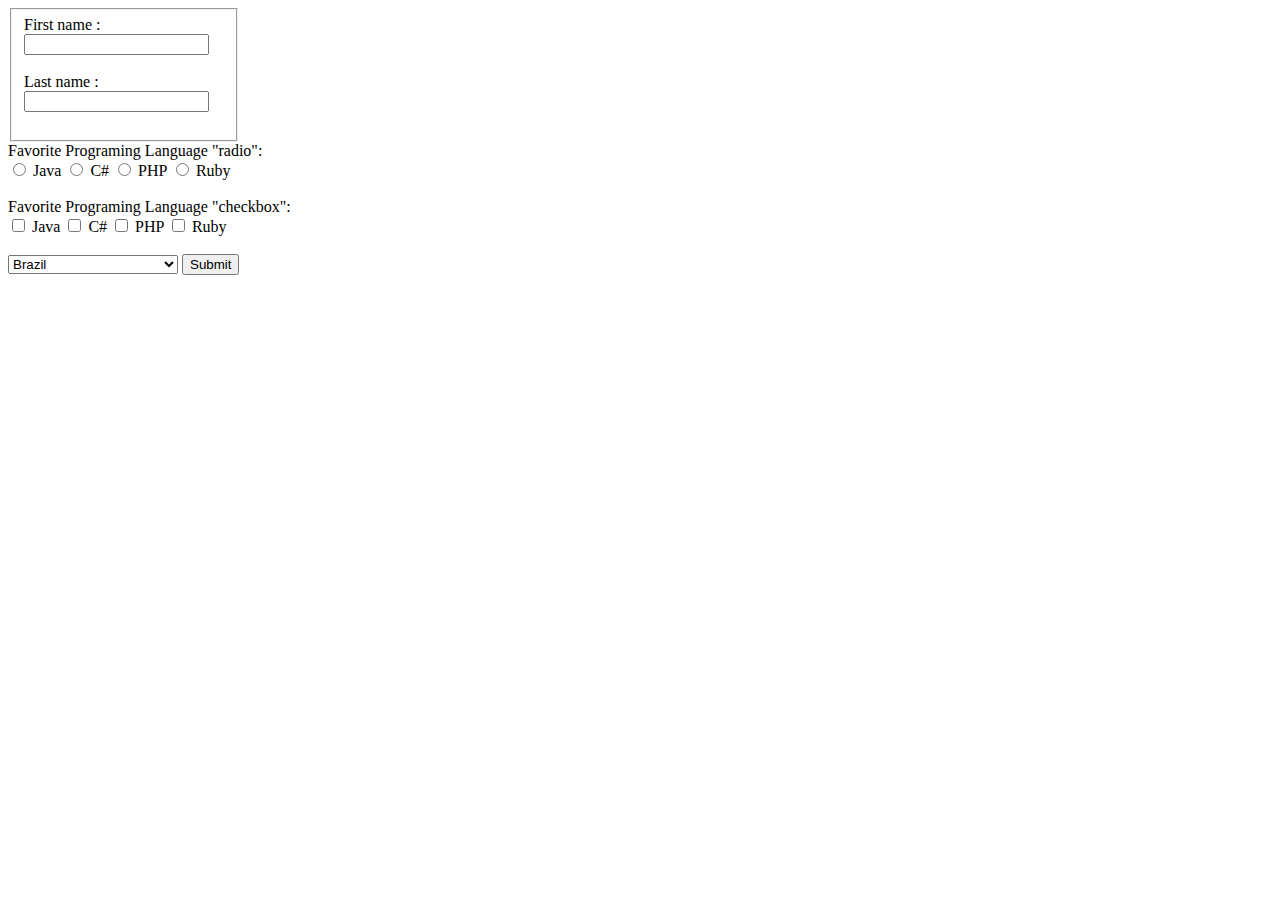
<file: jspdemo/WebContent/stuend-dropdown.html>
<html>

<head><title>Student Registration Form</title></head>

<body>
	<!-- form 어디로 보낼지, 어떤 방식으로 보낼지 지정함 -->
<form action="student-dropdown-response.jsp">
	<fieldset style = "width:200">
	First name : <input type = "text" name = "firstName"/>
	<br/><br/>

	Last name : <input type = "text" name = "lastName"/>
	<br/><br/>
	</fieldset>
	
	<!-- 라디오버튼 -->
	Favorite Programing Language "radio": </br>
	<input type = "radio" name = "language" value = "Java"> Java
	<input type = "radio" name = "language" value = "C#"> C#
	<input type = "radio" name = "language" value = "PHP"> PHP
	<input type = "radio" name = "language" value = "Ruby"> Ruby
	<br/><br/>
	
	<!-- 체크박스 -->
	Favorite Programing Language "checkbox": </br>
	<input type = "checkbox" name = "Programinglanguage" value = "Java"> Java
	<input type = "checkbox" name = "Programinglanguage" value = "C#"> C#
	<input type = "checkbox" name = "Programinglanguage" value = "PHP"> PHP
	<input type = "checkbox" name = "Programinglanguage" value = "Ruby"> Ruby
	<br/><br/>
	
	<!-- 드랍다운 -->
	<select name = "country">
	<option>Brazil</option>
	<option>France</option>
	<option>Germany</option>
	<option>United Kingdom</option>
	<option>United States of America</option>
	</select>
	
	<input type = "submit" value = "Submit"/>

</form>

</body>

</html>
</file>
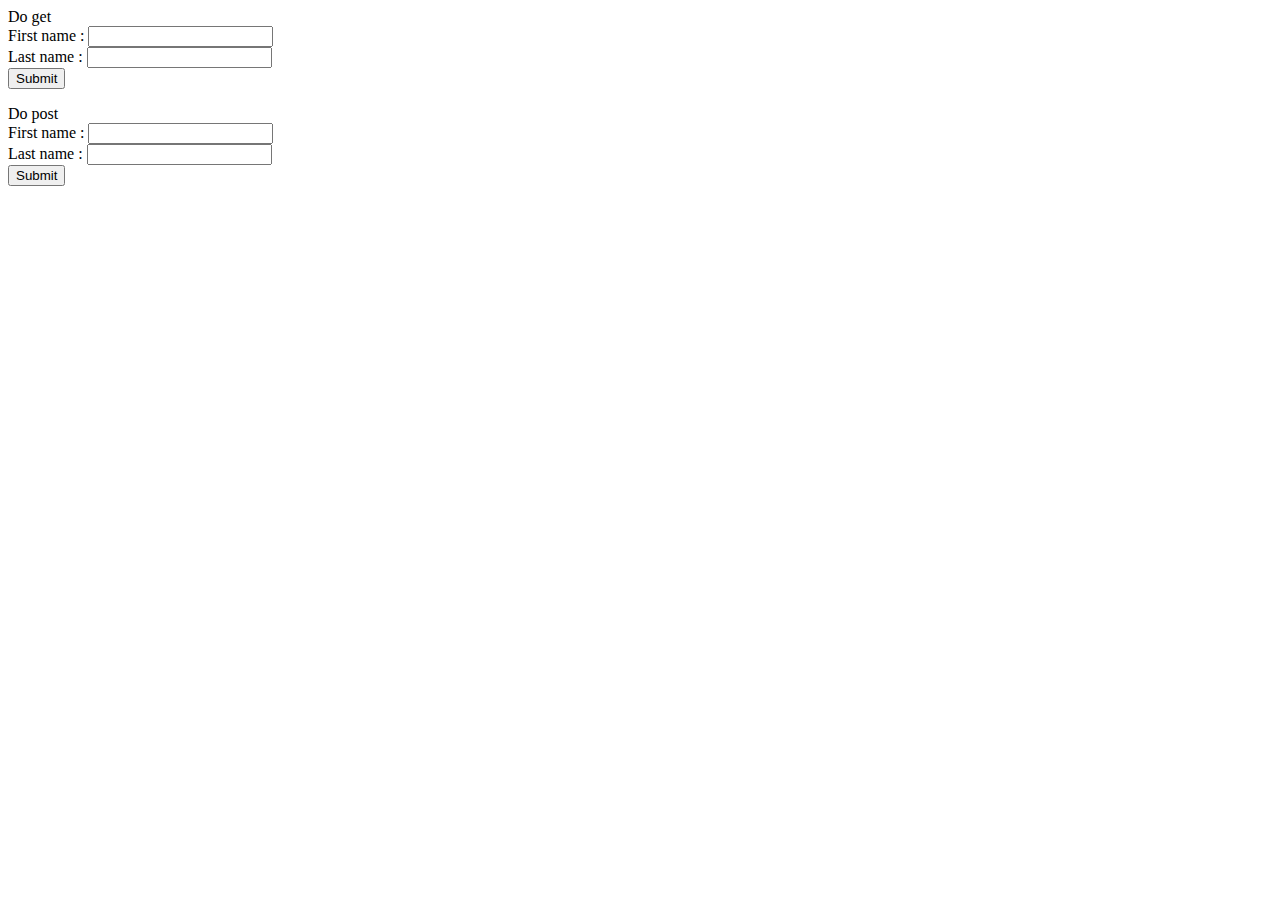
<file: ServletEx/WebContent/student-form.html>
<html>

<body>

	Do get
	<form action = "StudentServlet" method="GET">
	First name : <input type = "text" name = "firstName"/>
	</br>
	Last name : <input type = "text" name = "lastName"/>
	</br>
	<input type = "submit"/>
	</form>
	
	
	Do post
	<form action = "StudentServlet" method="POST">
	First name : <input type = "text" name = "firstName"/>
	</br>
	Last name : <input type = "text" name = "lastName"/>
	</br>
	<input type = "submit"/>
	</form>
	
</body>

</html>
</file>
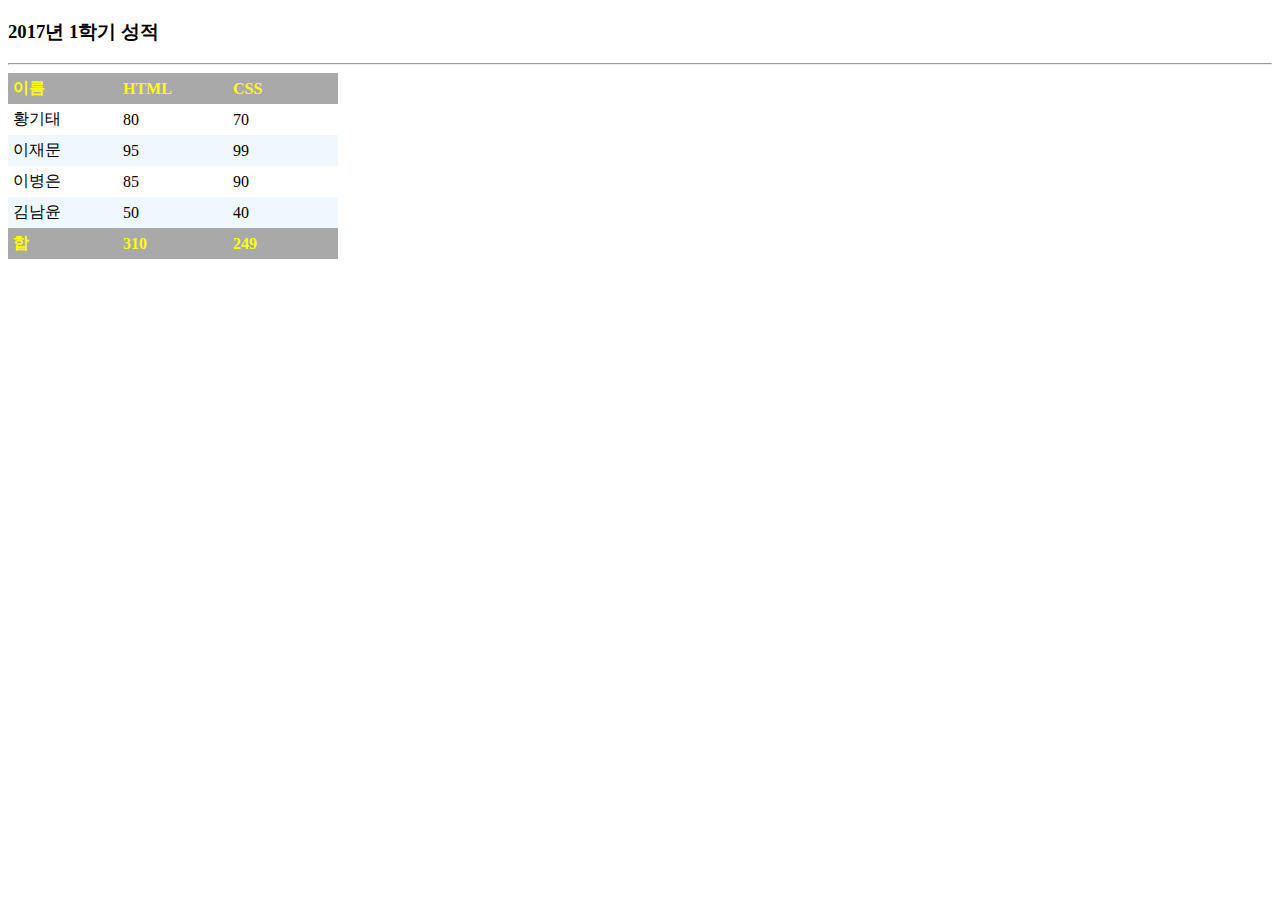
<file: web-student-tracker/WebContent/ex5-10.html>
<!DOCTYPE html>
<html> 
<head>
<meta charset="utf-8">
<title>표 응용 1</title>

<style> 
table {/* 이중 테두리 제거 */
	border-collapse : collapse
}
td, th { /* 모든 셀에 적용 */
	text-align : left;
	padding: 5px;
	height: 15px;
	width : 100px;
}
thead, tfoot {
	background : darkgray;
	color: yellow;
}
tbody tr:nth-child(even) { /* 짝수 <tr>에 적용*/
	background : aliceblue;
}
tbody tr:hover {
	background : pink;
}

</style> 

</head> 
<body>
<h3>2017년 1학기 성적</h3>
<hr> 
<table>
	<thead>
		<tr><th>이름</th><th>HTML</th><th>CSS</th></tr>
	</thead>
	<tfoot>
		<tr><th>합</th><th>310</th><th>249</th></tr>
	</tfoot>
	<tbody>
		<tr><td>황기태</td><td>80</td><td>70</td></tr>
		<tr><td>이재문</td><td>95</td><td>99</td></tr>
		<tr><td>이병은</td><td>85</td><td>90</td></tr> 
		<tr><td>김남윤</td><td>50</ta><td>40</td></tr>
	</tbody>
</table> 
</body>
<Ihtml>
</file>
